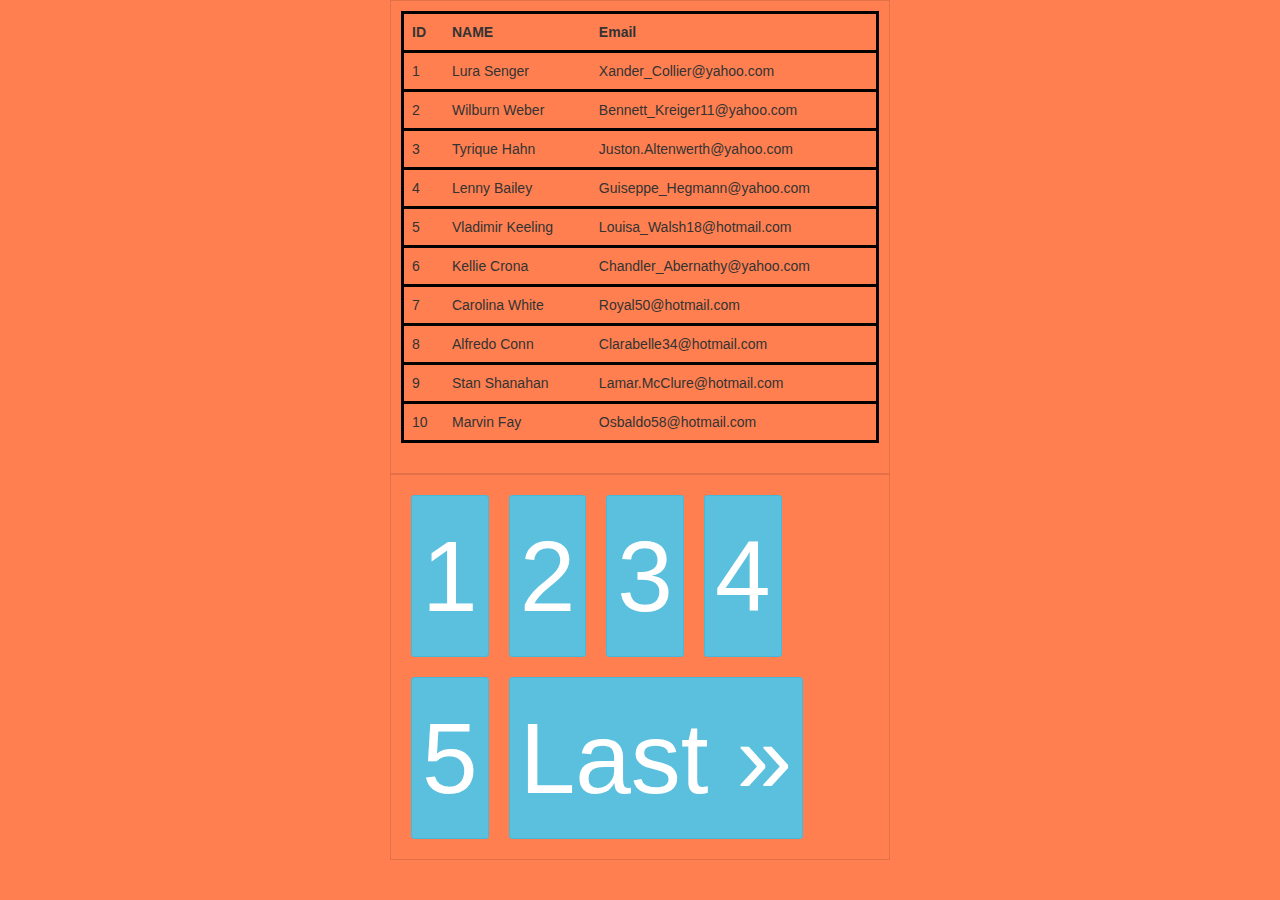
<file: index.html>
<!DOCTYPE html>
<html lang="en">
<head>
    <meta charset="UTF-8">
    <meta http-equiv="X-UA-Compatible" content="IE=edge">
    <meta name="viewport" content="width=device-width, initial-scale=1.0">

    <link rel="stylesheet" href="https://maxcdn.bootstrapcdn.com/bootstrap/3.4.0/css/bootstrap.min.css">
<script src="https://ajax.googleapis.com/ajax/libs/jquery/3.4.1/jquery.min.js"></script>
<script src="https://maxcdn.bootstrapcdn.com/bootstrap/3.4.0/js/bootstrap.min.js"></script>
<link rel="stylesheet" href="pg.css">
    
    <title>Document</title>
</head>
<body>
    
    <div class="container">
        
        <table class="table table-dark" id="our-table">
            <thead>
                <tr>
                    <th>ID</th>
                    <th>NAME</th>
                    <th>Email</th>
                </tr>
            </thead>
            <tbody id="table-body">
    
            </tbody>
        </table>
    </div>
    
    <div class="container ">
        <div id="pagination-wrapper"></div>
    </div>
<script src="pg.js"></script>
</body>
</html>
</file>
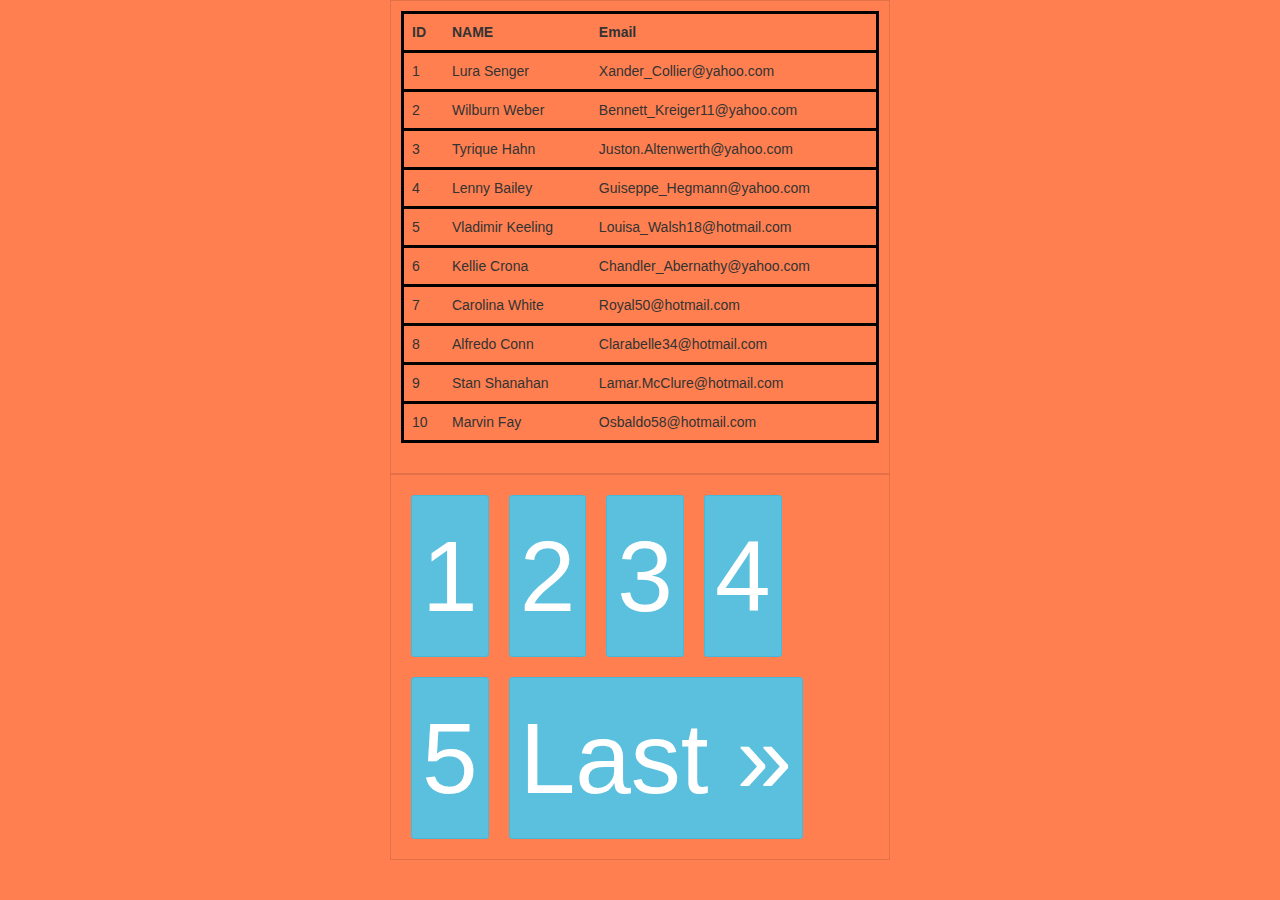
<file: pg.html>
<!DOCTYPE html>
<html lang="en">
<head>
    <meta charset="UTF-8">
    <meta http-equiv="X-UA-Compatible" content="IE=edge">
    <meta name="viewport" content="width=device-width, initial-scale=1.0">

    <link rel="stylesheet" href="https://maxcdn.bootstrapcdn.com/bootstrap/3.4.0/css/bootstrap.min.css">
<script src="https://ajax.googleapis.com/ajax/libs/jquery/3.4.1/jquery.min.js"></script>
<script src="https://maxcdn.bootstrapcdn.com/bootstrap/3.4.0/js/bootstrap.min.js"></script>
<link rel="stylesheet" href="pg.css">
    
    <title>Document</title>
</head>
<body>
    
    <div class="container">
        
        <table class="table table-dark" id="our-table">
            <thead>
                <tr>
                    <th>ID</th>
                    <th>NAME</th>
                    <th>Email</th>
                </tr>
            </thead>
            <tbody id="table-body">
    
            </tbody>
        </table>
    </div>
    
    <div class="container ">
        <div id="pagination-wrapper"></div>
    </div>
<script src="pg.js"></script>
</body>
</html>
</file>
<file: pg.css>
.container {
    border: 1px solid rgba(0, 0, 0, 0.11);
    ;
    padding: 10px;
    width: 500px;
    
}

.controls-item {
    display: inline-block;
}

.btn {
    margin: 10px;
    
    font-size: 100px;
}

body{
    background-color: coral;
}
tr{
    border: solid black;
}
</file>
